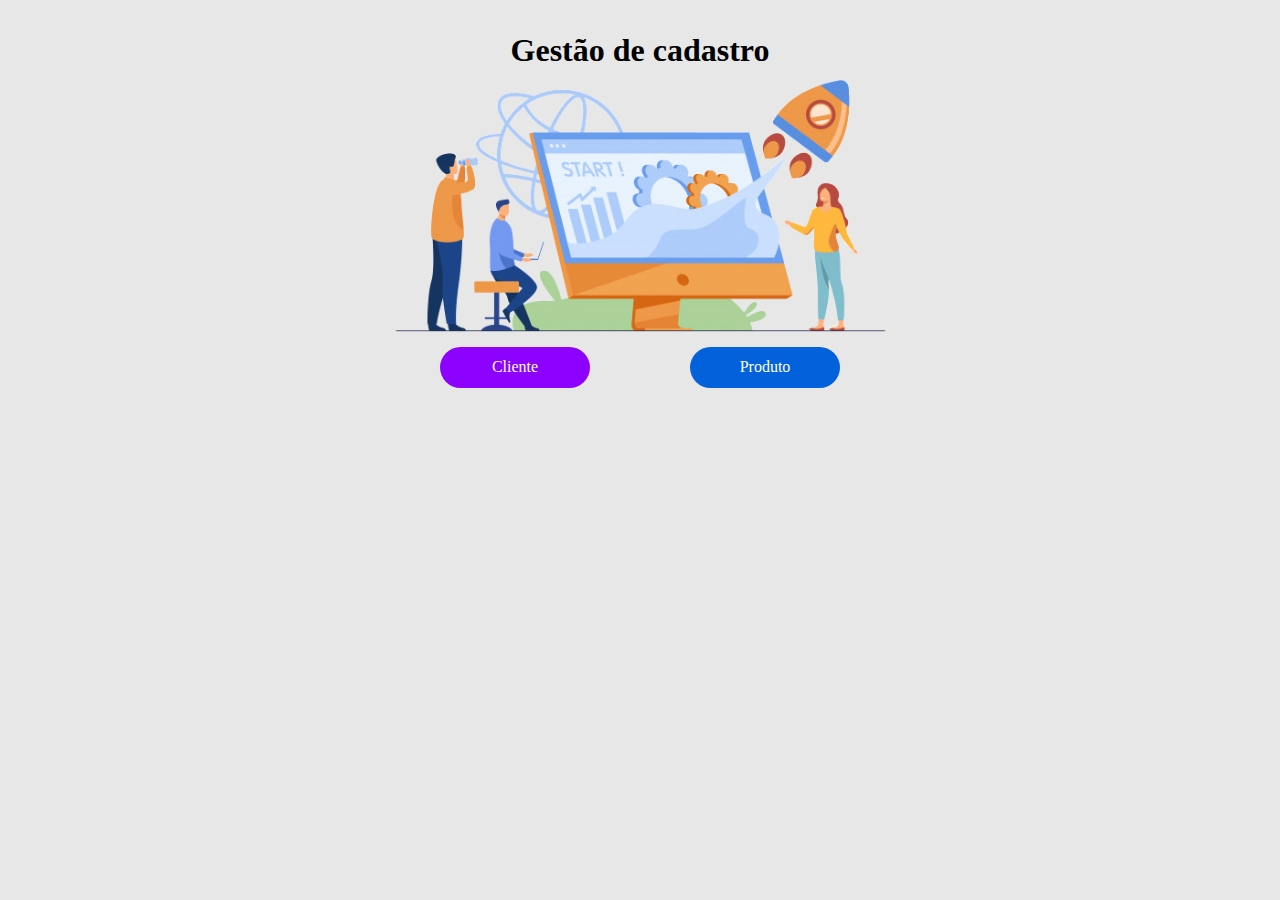
<file: index.html>
<!DOCTYPE html>
<html>
    <head>
        <title>Estoque - Cadastro de novos produtos</title>
        <meta http-equiv="Content-Type" content="text/html; charset=UTF-8">
        <link rel="stylesheet" href="css/estilos.css">
    </head>

    <body onload="carregarTotalEstoque('totalEstoque')">
        <div class="container">
            <div class="content">
                <h1 class="title">Gestão de cadastro</h1>
                <img class="img-cad" src="./img/cadastro.png" alt="">
                <div id="flex">
                    <div id="btn_cliente">
                        <a href="cliente.html"  class="">Cliente</a>
                    </div>
                    <div id="btn_produto" >
                        <a href="produto.html" class="">Produto</a>
                    </div>
                </div>
            </div>
        </div>
    </body>
</html>
</file>
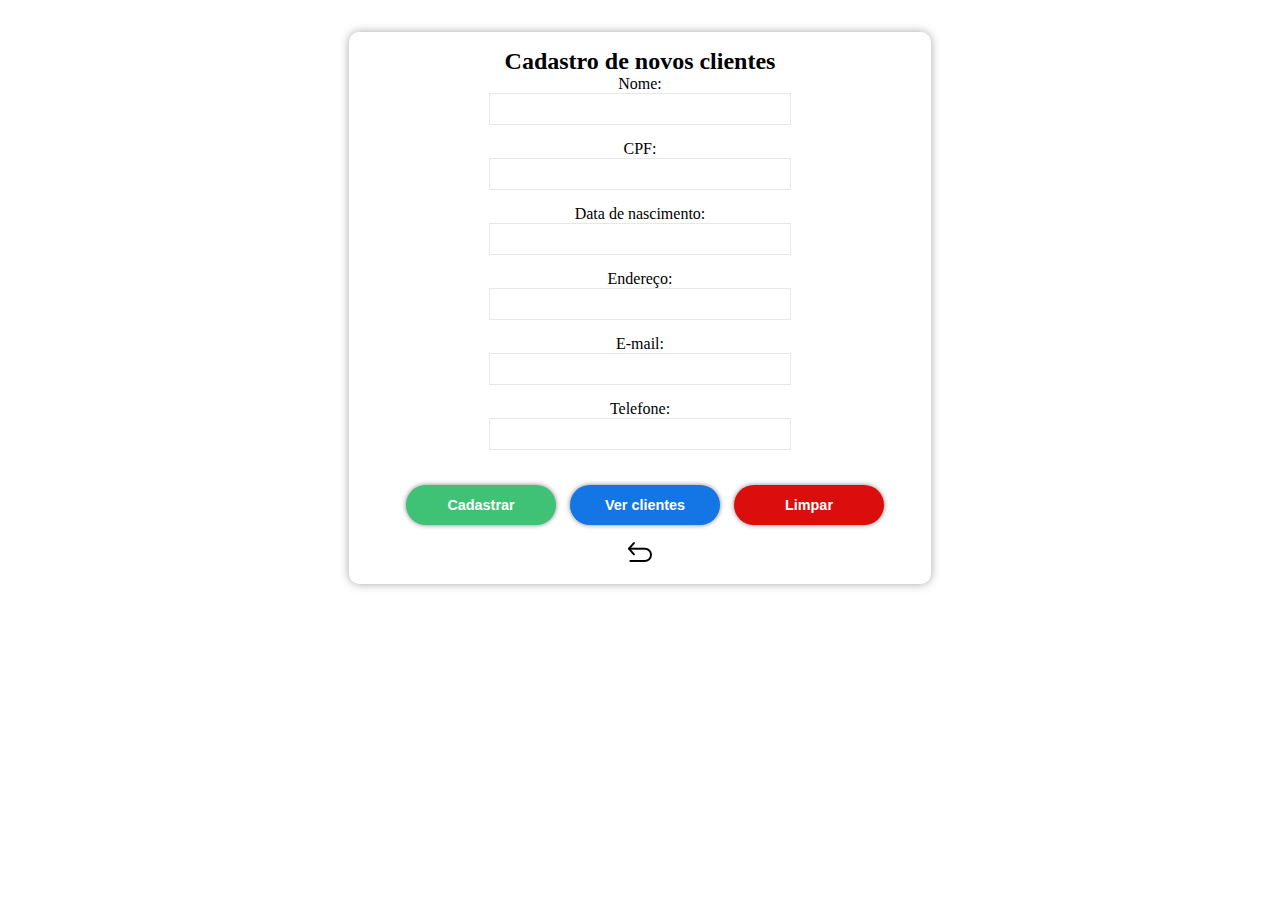
<file: cliente.html>
<!DOCTYPE html>
<html>
    <head>
        <title>Cliente - Cadastro de novos produtos</title>
        <meta http-equiv="Content-Type" content="text/html; charset=UTF-8">
        <link rel="stylesheet" href="css/estilos.css">
        <script src="js/cliente.js"></script>
    </head>
    <body>
        <form>
            <h2>Cadastro de novos clientes</h2>
            <div>
                <label class="alinharRotulos">Nome:</label>
                <br>
                <input id="txtNomeCliente" type="text">
            </div>
            
            <div>
                <label class="alinharRotulos">CPF:</label>
                <br>
                <input id="txtCpf" type="text">
            </div>
            
            <div>
                <label class="alinharRotulos">Data de nascimento:</label>
                <br>
                <input id="txtDataNascimento" type="text">
            </div>

            <div>
                <label class="alinharRotulos">Endereço:</label>
                <br>
                <input id="txtEndereco" type="text">
            </div>
            
            <div>
                <label class="alinharRotulos">E-mail:</label>
                <br>
                <input id="txtEmail" type="text">
            </div>
            
            <div>
                <label class="alinharRotulos">Telefone:</label>
                <br>
                <input id="txtTelefone" type="text">
            </div>
            
            <div>
                <input type="button" value="Cadastrar" class="alinhaBtns btn-success" onclick="validarCliente('txtNomeCliente','txtCpf','txtDataNascimento', 'txtEndereco', 'txtEmail', 'txtTelefone')">
                <input type="button" value="Ver clientes" class="alinhaBtns btn-ok" onclick="window.open('verCliente.html','_self')">
                <input type="reset" value="Limpar" class="alinhaBtns btn-danger">
            </div>
            <a href="index.html"><img src="./img/undo.png"/></a>
        </form>
    </body>
</html>
</file>
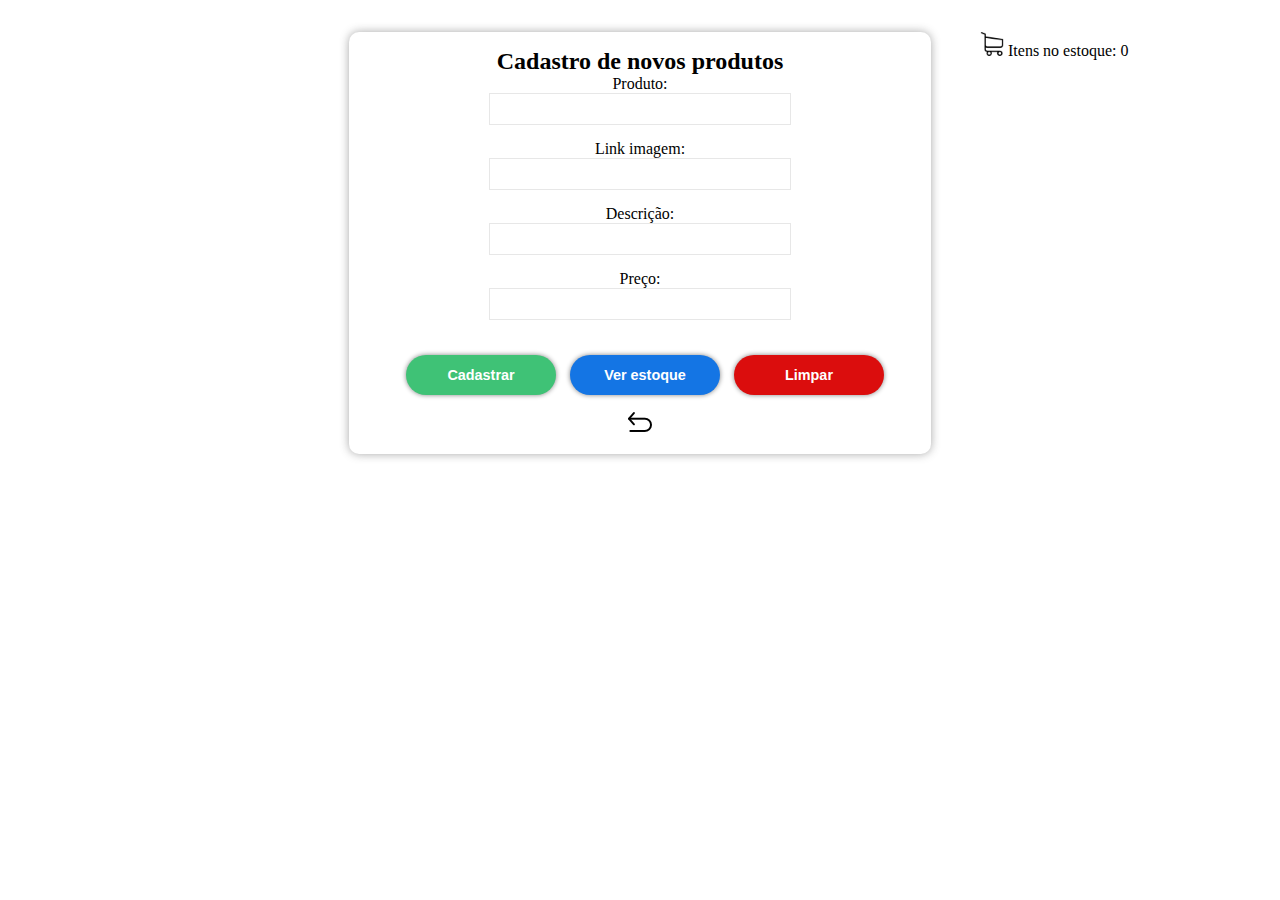
<file: produto.html>
<!DOCTYPE html>
<html>

<head>
    <title>Estoque - Cadastro de novos produtos</title>
    <meta http-equiv="Content-Type" content="text/html; charset=UTF-8">
    <link rel="stylesheet" href="css/estilos.css">
    <script src="js/produto.js"></script>
</head>

<body onload="carregarTotalEstoque('totalEstoque')">
    <div class="carrinho">
        <img src="img/carrinho.png">
        <p>Itens no estoque: <span id="totalEstoque">0</span></p>
    </div>
    <form>
        <h2>Cadastro de novos produtos</h2>
        <div id="cardForm">
            <div>
                <label class="alinharRotulos">Produto:</label>
                <br>
                <input id="nomeProduto" type="text">
            </div>

            <div>
                <label class="alinharRotulos">Link imagem:</label>
                <br>
                <input id="linkImagem" type="text">
            </div>
            
            <div>
                <label class="alinharRotulos">Descrição:</label>
                <br>
                <input id="descricao" type="text">
            </div>
            
            <div>
                <label class="alinharRotulos">Preço:</label>
                <br>
                <input id="preco" type="text">
            </div>
            
            <div>
                <input type="button" value="Cadastrar" class="alinhaBtns btn-success" onclick="validarProduto('nomeProduto','linkImagem','descricao', 'preco')">
                <input type="button" value="Ver estoque" class="alinhaBtns btn-ok" onclick="window.open('verEstoque.html','_self')">
                <input type="reset" value="Limpar" class="alinhaBtns btn-danger">
            </div>
            <a href="index.html"><img src="./img/undo.png"/></a>
        </div>
    </form>
</body>

</html>
</file>
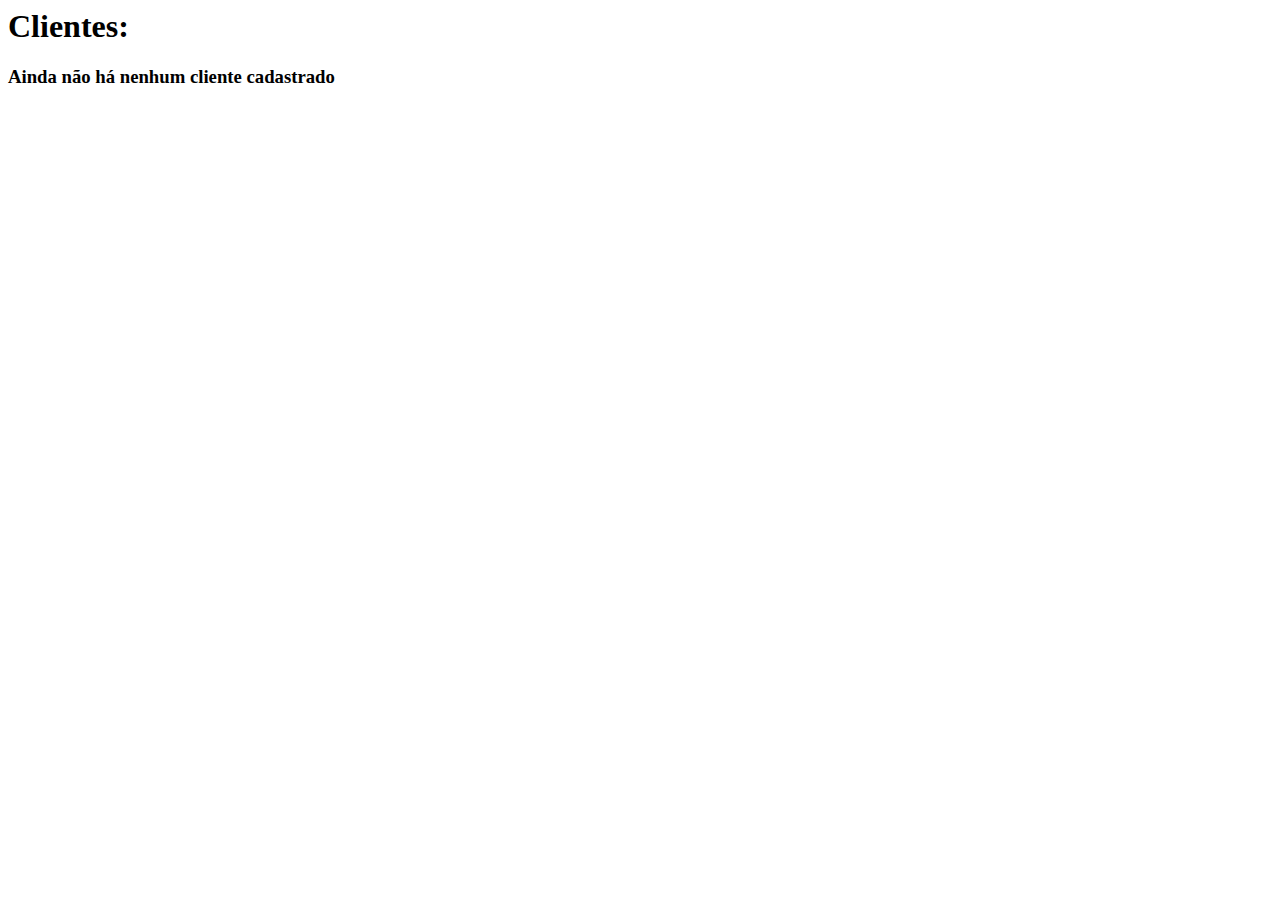
<file: verCliente.html>
<!DOCTYPE html>
<html lang="en">
<head>
    <meta charset="UTF-8">
    <meta name="viewport" content="width=device-width, initial-scale=1.0">
    <meta http-equiv="X-UA-Compatible" content="ie=edge">
    <title>Document</title>
    <script src="js/cliente.js"></script>
</head>
<body onload="listarCliente()">
</body>
</html>
</file>
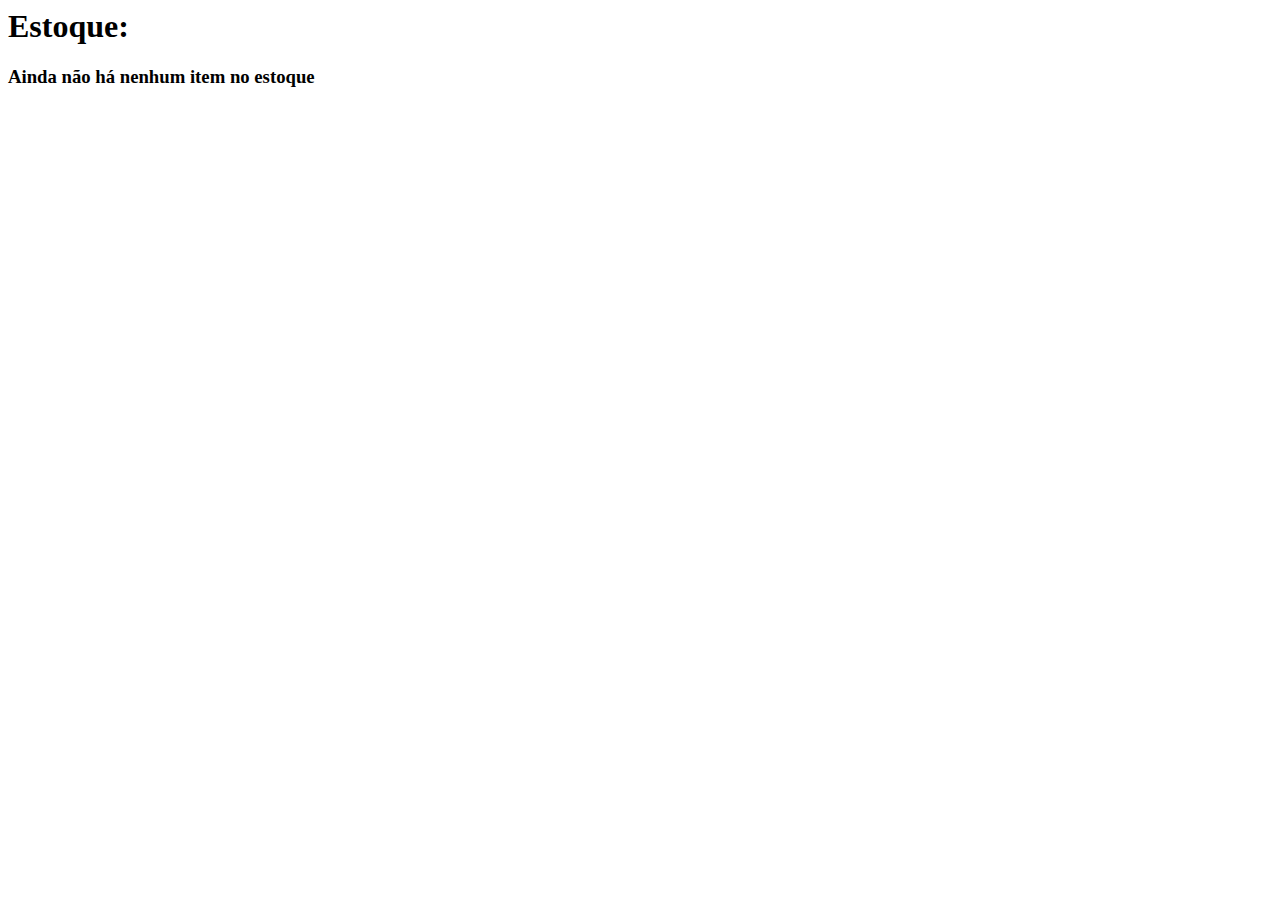
<file: verEstoque.html>
<!DOCTYPE html>
<html lang="en">
<head>
    <meta charset="UTF-8">
    <meta name="viewport" content="width=device-width, initial-scale=1.0">
    <meta http-equiv="X-UA-Compatible" content="ie=edge">
    <title>Document</title>
    <script src="js/produto.js"></script>
</head>
<body onload="listarEstoque()">
</body>
</html>
</file>
<file: css/estilos.css>
* {
    margin: 0;
    padding: 0;
}

.container {
    width: 100vw;
    height: 100vh;
    background-color: #e7e7e7;
}

#flex {
    display: flex;
    align-items: center;
    justify-content: space-between;
}

.content {
    width: 500px;
    height: auto;
    margin: auto;
    padding: 2em;
}

.img-cad {
    width: 500px;
    height: auto;
}

.title {
    text-align: center;
}

#btn_cliente,
#btn_produto {
    width: 150px;
    height: 30px;
    text-align: center;
    text-decoration: none;
    padding-top: 0.7em;
    color: #FFF;
    margin: 0 auto;
    border-radius: 25px;
    cursor: pointer;
}


#btn_cliente {
    background-color: rgb(141, 1, 255);
}

#btn_produto {
    background-color: rgb(3, 97, 219);
}

#btn_cliente:hover {
    background-color: rgb(156, 35, 255);
}

#btn_produto:hover {
    background-color: rgb(20, 122, 255);
}

#btn_cliente a,
#btn_produto a {
    text-decoration: none;
    color: #FFF;
}

form {
    width: 550px;
    height: auto;
    margin: 2em auto;
    border-radius: 10px;
    box-shadow: 0 0 10px rgba(78, 78, 78, 0.493);
    padding: 1em;
    text-align: center;
}

#cardForm a {
    text-decoration: none;
    color: #000;
}

/* #cardForm {
    margin-left: 20%;
} */

label {
    width: 200px;
    text-align: left;
}

input {
    width: 300px;
    height: 30px;
    border: 1px solid #e7e7e7;
    margin-bottom: 15px;
}

.alinharRotulos {
    text-align: right;
}

.alinhaBtns {
    width:150px;
    height: 40px;
    font-size: 0.9em;
    font-weight: bold;
    margin-top: 20px;
    margin-left: 10px;
    background-color: black;
    color:white;
    border:0px;
    padding:5px;
    border-radius: 25px;
    box-shadow: 0 0 5px rgba(0, 0, 0, 0.493);
    cursor: pointer;
}

.btn-success {
    background-color: rgb(63, 194, 118);
}

.btn-ok {
    background-color: rgb(20, 117, 228);
}

.btn-danger {
    background-color: rgb(219, 13, 13);
}

.btn-success:hover {
    background-color: rgb(70, 214, 130);
}

.btn-ok:hover {
    background-color: rgb(46, 136, 240);
}

.btn-danger:hover {
    background-color: rgb(248, 38, 38);
}

.carrinho {
    width:300px; 
    float:right;
}

.carrinho p {
    display: inline;
}

.carrinho img {
    width: 24px;
}
</file>
